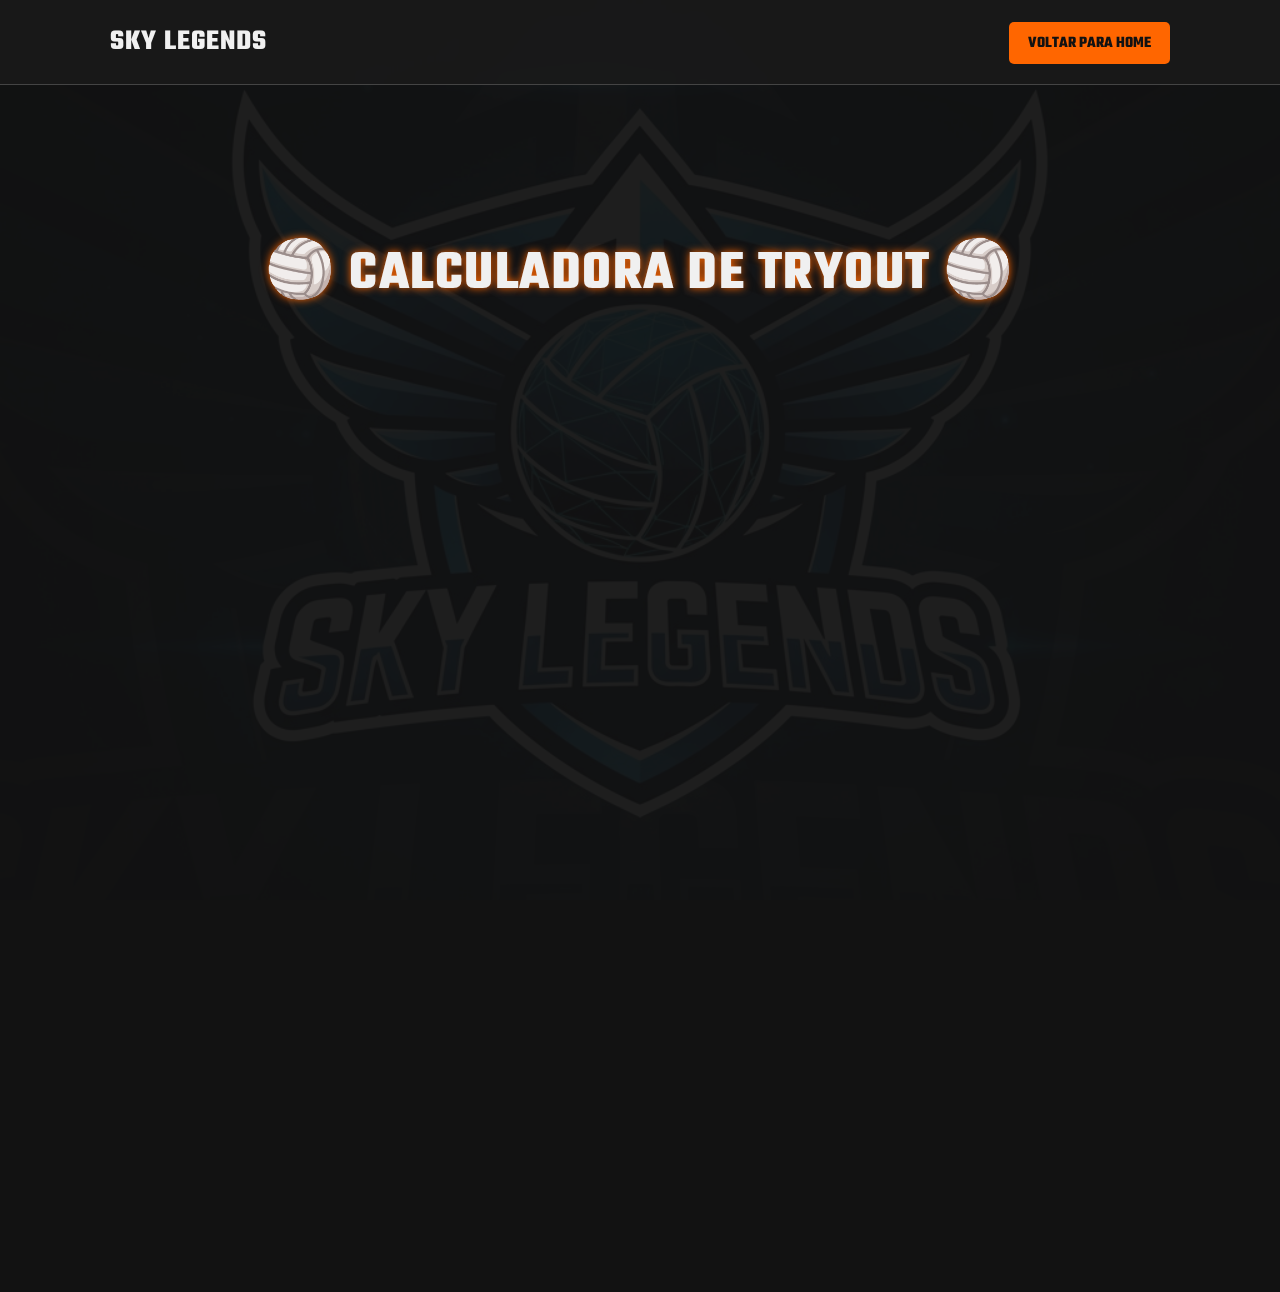
<file: TryoutSkyLegends.html>
<!DOCTYPE html>
<html lang="pt-br">
<head>
    <meta charset="UTF-8">
    <meta name="viewport" content="width=device-width, initial-scale=1.0">
    <title>Calculadora Tryout - Sky Legends</title>
    
    <link rel="preconnect" href="https://fonts.googleapis.com">
    <link rel="preconnect" href="https://fonts.gstatic.com" crossorigin>
    <link href="https://fonts.googleapis.com/css2?family=Teko:wght@500;700&family=Poppins:wght@300;400&display=swap" rel="stylesheet">

    <style>
        :root {
            --cor-fundo: #121212; 
            --cor-container: rgba(28, 28, 30, 0.8); 
            --cor-texto: #f0f0f0;
            --cor-texto-label: #aaa;
            --cor-laranja-haikyuu: #FF6600;
            --cor-azul-neon: #00AFFF;
            
            --font-header: 'Teko', sans-serif;
            --font-body: 'Poppins', sans-serif;
        }

        * {
            box-sizing: border-box;
            margin: 0;
            padding: 0;
        }

        body {
            font-family: var(--font-body);
            background-color: var(--cor-fundo);
            color: var(--cor-texto);
            line-height: 1.6;
            /* Padding maior no topo para o menu fixo (no mobile) */
            padding: 120px 20px 40px 20px; 
            position: relative; 
            z-index: 1; 
            overflow-x: hidden; /* Previne scroll horizontal */
        }

        body::before {
            content: "";
            position: fixed; 
            top: 0;
            left: 0;
            width: 100%;
            height: 100%;
            z-index: -1; 
            background-image: url('fotos/logo_sky_legends.jpg'); 
            background-position: center center;
            background-repeat: no-repeat;
            background-size: cover; 
            opacity: 0.05; 
        }

        h1, h2, h3 {
            font-family: var(--font-header);
            text-transform: uppercase;
            letter-spacing: 1.5px;
            color: var(--cor-texto);
            text-shadow: 0 0 8px var(--cor-laranja-haikyuu);
        }
        
        h1 {
            font-size: 3.5rem;
            text-align: center;
            margin-bottom: 20px;
        }

        h2 {
            font-size: 2.2rem;
            margin-bottom: 15px;
            border-bottom: 2px solid #444;
            padding-bottom: 5px;
            color: var(--cor-texto-label);
            text-shadow: none; 
        }

        h3 {
            font-size: 1.8rem;
            color: var(--cor-laranja-haikyuu);
        }

        .container {
            background-color: var(--cor-container);
            backdrop-filter: blur(15px);
            -webkit-backdrop-filter: blur(15px);
            border: 1px solid rgba(255, 255, 255, 0.15);
            border-radius: 15px;
            box-shadow: 0 0 25px rgba(0, 175, 255, 0.25);
            padding: 30px;
            position: relative; 
            z-index: 2;
            
            opacity: 0;
            transform: translateY(20px);
            animation: slideUp 0.8s ease-out 0.2s forwards;
        }
        
        #resultadoArea .container {
            box-shadow: 0 0 25px rgba(0, 175, 255, 0.15);
            margin-top: 30px;
        }

        @keyframes slideUp {
            to {
                opacity: 1;
                transform: translateY(0);
            }
        }

        .form-grid {
            display: grid;
            grid-template-columns: 1fr 1fr;
            gap: 25px;
        }
        .form-group {
            display: flex;
            flex-direction: column;
        }
        .full-width {
            grid-column: 1 / -1;
        }
        
        label {
            font-family: var(--font-header);
            font-size: 1.3rem;
            letter-spacing: 1px;
            color: var(--cor-texto-label);
            margin-bottom: 5px;
        }

        input, select {
            background-color: rgba(0, 0, 0, 0.4);
            border: none;
            border-bottom: 2px solid var(--cor-texto-label);
            color: var(--cor-texto);
            font-family: var(--font-body);
            font-size: 1rem;
            padding: 12px;
            border-radius: 5px 5px 0 0;
            transition: border-color 0.3s, background-color 0.3s;
        }

        input::placeholder {
            color: rgba(255, 255, 255, 0.3);
        }

        input:focus, select:focus {
            outline: none;
            border-bottom-color: var(--cor-laranja-haikyuu);
            background-color: rgba(0, 0, 0, 0.2);
        }

        button {
            width: 100%;
            padding: 15px;
            border: none;
            border-radius: 5px;
            font-family: var(--font-header);
            font-size: 1.4rem;
            letter-spacing: 1.5px;
            text-transform: uppercase;
            font-weight: 700;
            cursor: pointer;
            transition: transform 0.2s, box-shadow 0.2s, background-color 0.2s;
            margin-top: 10px;
        }

        #btnGerarFicha {
            grid-column: 1 / -1;
            background-color: var(--cor-laranja-haikyuu);
            color: var(--cor-fundo);
            box-shadow: 0 0 15px -5px var(--cor-laranja-haikyuu);
        }
        #btnGerarFicha:hover {
            transform: scale(1.02);
            box-shadow: 0 0 25px 0px var(--cor-laranja-haikyuu);
        }

        #btnCopiarPublico,
        #btnCopiarPrivado {
            background-color: transparent;
            border: 2px solid var(--cor-azul-neon);
            color: var(--cor-azul-neon);
            box-shadow: 0 0 15px -5px var(--cor-azul-neon);
        }
        #btnCopiarPublico:hover,
        #btnCopiarPrivado:hover {
            background-color: var(--cor-azul-neon);
            color: var(--cor-fundo);
            transform: scale(1.02);
            box-shadow: 0 0 25px 0px var(--cor-azul-neon);
        }

        #resultadoArea {
            margin-top: 30px;
        }
        textarea {
            width: 100%;
            height: 400px;
            box-sizing: border-box; 
            background-color: rgba(0, 0, 0, 0.5);
            color: var(--cor-texto);
            border: 1px solid var(--cor-texto-label);
            border-radius: 10px;
            padding: 15px;
            font-family: var(--font-body);
            font-size: 0.95rem;
            line-height: 1.6;
            margin-top: 10px;
        }
        textarea:focus {
            outline: none;
            border-color: var(--cor-laranja-haikyuu);
        }

        /* --- NAVBAR "ESCONDIDA" (PARA DESKTOP) --- */
        .navbar-trigger {
            position: fixed;
            top: 0;
            left: 0;
            width: 100%;
            height: 20px; 
            z-index: 1001; 
        }
        
        .navbar {
            position: fixed;
            top: 0;
            left: 0;
            width: 100%;
            z-index: 1000;
            padding: 1.2rem 0;
            background-color: rgba(26, 26, 26, 0.9); 
            backdrop-filter: blur(10px);
            -webkit-backdrop-filter: blur(10px);
            border-bottom: 1px solid #444;
            opacity: 0;
            transform: translateY(-100%); 
            pointer-events: none; 
            transition: opacity 0.4s ease, transform 0.4s ease;
        }

        .navbar-trigger:hover + .navbar,
        .navbar:hover {
            opacity: 1;
            transform: translateY(0); 
            pointer-events: auto; 
        }

        /* --- MUDANÇA AQUI: Classe que o JS vai adicionar --- */
        .navbar.navbar-hidden {
            transform: translateY(-100%);
            opacity: 0;
            pointer-events: none;
        }

        .navbar-container {
            max-width: 1100px;
            margin: 0 auto;
            padding: 0 20px;
            display: flex;
            justify-content: space-between;
            align-items: center;
        }

        .nav-logo {
            font-family: var(--font-header);
            font-size: 1.8rem;
            font-weight: bold;
            color: var(--cor-texto);
            text-decoration: none;
            letter-spacing: 1px;
        }

        .nav-menu {
            display: flex;
            list-style: none;
        }

        .nav-link {
            font-family: var(--font-body);
            color: var(--cor-texto);
            text-decoration: none;
            padding: 0.5rem 1rem;
            transition: color 0.3s ease;
        }

        .nav-link:hover {
            color: var(--cor-laranja-haikyuu);
        }

        .navbar .cta-button {
            background-color: var(--cor-laranja-haikyuu);
            color: var(--cor-fundo) !important;
            border-radius: 5px;
            padding: 0.6rem 1.2rem !important;
            font-family: var(--font-header);
            font-weight: bold;
            transition: background-color 0.3s ease;
            text-transform: uppercase;
            font-size: 1rem;
        }

        .navbar .cta-button:hover {
            background-color: var(--cor-texto);
            color: var(--cor-fundo) !important;
        }

        body > h1 {
            transition: margin-top 0.4s ease; 
        }
        
        .navbar-trigger:hover ~ h1 {
             margin-top: 110px; 
        }

        /* --- CÓDIGO DE RESPONSIVIDADE ATUALIZADO --- */
        @media (max-width: 768px) {
            body {
                padding: 100px 10px 20px 10px; /* Padding no topo para o menu fixo */
            }

            h1 {
                font-size: 2.5rem;
                display: flex;
                align-items: center;
                justify-content: center;
                gap: 10px;
                margin-top: 0 !important; 
            }

            .container {
                padding: 20px;
            }

            .form-grid {
                grid-template-columns: 1fr;
            }

            /* --- CORREÇÃO DA NAVBAR --- */
            .navbar-trigger {
                display: none; /* Desliga o 'hover' do desktop */
            }

            .navbar {
                /* Força a navbar a ficar visível por padrão */
                opacity: 1;
                transform: translateY(0);
                pointer-events: auto;
                /* Adiciona transição para o JS */
                transition: transform 0.4s ease;
            }

            .navbar-container {
                flex-direction: column;
                gap: 10px;
                padding: 0.5rem 20px; 
            }

            .nav-logo {
                font-size: 1.5rem;
            }

            .navbar .cta-button {
                padding: 0.5rem 1rem !important;
                font-size: 0.9rem;
            }
        }
        
    </style>
</head>
<body>

    <div class="navbar-trigger"></div>

    <header class="navbar">
        <div class="navbar-container">
            <a href="index.html" class="nav-logo">SKY LEGENDS</a>
            <nav>
                <ul class="nav-menu">
                    <li class="nav-item"><a href="index.html" class="nav-link cta-button">Voltar para Home</a></li>
                </ul>
            </nav>
        </div>
    </header>

    <h1>🏐 CALCULADORA DE TRYOUT 🏐</h1>

    <div class="container">
        <div class="form-grid">
            
            <h2 class="full-width">Dados do Jogador</h2>
            
            <div class="form-group">
                <label for="nome">Nome do Jogador:</label>
                <input type="text" id="nome" placeholder="Ex: Shoyo Hinata">
            </div>

            <div class="form-group">
                <label for="discordUser">Menção/ID do Discord:</label>
                <input type="text" id="discordUser" placeholder="Ex: 123456789098765432">
            </div>

            <div class="form-group full-width">
                <label for="posicao">Posição Principal:</label>
                <select id="posicao">
                    <option value="Setter">Setter (Levantador)</option>
                    <option value="Spiker">Spiker (Ponta/Oposto)</option>
                    <option value="Block">Block (Central)</option>
                    <option value="Libero">Libero</option>
                </select>
            </div>

            <h2 class="full-width">Notas das Habilidades (0 a 10)</h2>
            
            <div class="form-group">
                <label for="saque">Saque:</label>
                <input type="number" id="saque" min="0" max="10" step="0.1" placeholder="0-10">
            </div>
            <div class="form-group">
                <label for="ataque">Ataque / Spike:</label>
                <input type="number" id="ataque" min="0" max="10" step="0.1" placeholder="0-10">
            </div>
            <div class="form-group">
                <label for="defesa">Defesa / Manchete:</label>
                <input type="number" id="defesa" min="0" max="10" step="0.1" placeholder="0-10">
            </div>
            <div class="form-group">
                <label for="levantamento">Levantamento / Set:</label>
                <input type="number" id="levantamento" min="0" max="10" step="0.1" placeholder="0-10">
            </div>
            <div class="form-group">
                <label for="bloqueio">Bloqueio:</label>
                <input type="number" id="bloqueio" min="0" max="10" step="0.1" placeholder="0-10">
            </div>
            <div class="form-group">
                <label for="comunicacao">Comunicação / EQ (Mini Set):</label>
                <input type="number" id="comunicacao" min="0" max="10" step="0.1" placeholder="0-10">
            </div>

            <button id="btnGerarFicha" onclick="calcularTryout()">Gerar Fichas</button>
        </div>
    </div>

    <div id="resultadoArea" style="display: none;">
        <div class="container"> 
            <h2 class="full-width">Resultados Gerados</h2>
            
            <h3>Texto Público (Chat Geral)</h3>
            <textarea id="textoPublico" readonly></textarea>
            <button id="btnCopiarPublico" onclick="copiarTexto('textoPublico', this)">Copiar Texto Público</button>
            
            <h3 style="margin-top: 20px;">Texto Privado (DM do Jogador)</h3>
            <textarea id="textoPrivado" readonly></textarea>
            <button id="btnCopiarPrivado" onclick="copiarTexto('textoPrivado', this)">Copiar Texto Privado</button>
        </div>
    </div>

    <script>
        // --- NOVO SCRIPT PARA ESCONDER NAVBAR AO ROLAR ---
        let lastScrollTop = 0;
        const navbar = document.querySelector('.navbar');

        window.addEventListener('scroll', function() {
            // Verifica se estamos no mobile
            if (window.innerWidth <= 768) { 
                let scrollTop = window.pageYOffset || document.documentElement.scrollTop;
                
                if (scrollTop > lastScrollTop && scrollTop > 100) {
                    // Rolando para BAIXO (e já passou do topo)
                    navbar.classList.add('navbar-hidden');
                } else {
                    // Rolando para CIMA
                    navbar.classList.remove('navbar-hidden');
                }
                lastScrollTop = scrollTop <= 0 ? 0 : scrollTop; // Para lidar com o "pulo" no iOS
            }
        });
        
        // --- SCRIPT ANTIGO DA CALCULADORA ---
        const PESOS = {
            Setter: { saque: 0.15, ataque: 0.15, defesa: 0.15, levantamento: 0.35, bloqueio: 0.10, comunicacao: 0.10 },
            Spiker: { saque: 0.20, ataque: 0.35, defesa: 0.10, levantamento: 0.10, bloqueio: 0.15, comunicacao: 0.10 },
            Block: { saque: 0.20, ataque: 0.25, defesa: 0.15, levantamento: 0.10, bloqueio: 0.30, comunicacao: 0.10 },
            Libero: { saque: 0.15, ataque: 0.10, defesa: 0.40, levantamento: 0.10, bloqueio: 0.10, comunicacao: 0.15 }
        };

        function getClassificacao(media) {
            if (media >= 9.0) {
                return { nivel: "⭐ Elite", status: "Titular garantido" };
            } else if (media >= 7.5) {
                return { nivel: "✴️ Forte", status: "Reserva competitivo" };
            } else if (media >= 6.0) {
                return { nivel: "⚡ Médio", status: "Observação" };
            } else {
                return { nivel: "❌ Fraco", status: "Não aprovado" };
            }
        }
        
        function calcularTryout() {
            const nome = document.getElementById("nome").value || "Nome não preenchido";
            const discordUser = document.getElementById("discordUser").value || "ID não preenchido";
            const posicao = document.getElementById("posicao").value;
            const notas = {
                saque: parseFloat(document.getElementById("saque").value) || 0,
                ataque: parseFloat(document.getElementById("ataque").value) || 0,
                defesa: parseFloat(document.getElementById("defesa").value) || 0,
                levantamento: parseFloat(document.getElementById("levantamento").value) || 0,
                bloqueio: parseFloat(document.getElementById("bloqueio").value) || 0,
                comunicacao: parseFloat(document.getElementById("comunicacao").value) || 0
            };
            
            const pesos = PESOS[posicao];
            let mediaFinal = 0;
            mediaFinal += notas.saque * pesos.saque;
            mediaFinal += notas.ataque * pesos.ataque;
            mediaFinal += notas.defesa * pesos.defesa;
            mediaFinal += notas.levantamento * pesos.levantamento;
            mediaFinal += notas.bloqueio * pesos.bloqueio;
            mediaFinal += notas.comunicacao * pesos.comunicacao;

            const classificacao = getClassificacao(mediaFinal);
            
            const templatePublico = `╔═════════════════════════╗
🏐  𝐑𝐄𝐒𝐔𝐋𝐓𝐀𝐃𝐎 𝐃𝐎 𝐓𝐑𝐘𝐎𝐔𝐓  -  𝐒𝐊𝐘 𝐋𝐄𝐆𝐄𝐍𝐃𝐒  🏐
╚═════════════════════════════╝

O atleta **✦ {Nome do Jogador} ✦** (<**@{menção_do_user}**>)  
teve sua avaliação concluída com sucesso.  

> 📍 𝗣𝗼𝘀𝗶çã𝗼 𝗔𝘃𝗮𝗹𝗶𝗮𝗱𝗮: {Posição}  
> 🎯 𝗡í𝘃𝗲𝗹 𝗔𝗹𝗰𝗮𝗻ç𝗮𝗱𝗼: {Nível}  
> 📊 𝗦𝘁𝗮𝘁𝘂𝘀 𝗙𝗶𝗻𝗮𝗹: {Status}  

Agradecemos pela participação 💙  
O **feedback detalhado** será enviado **no privado**.`;

            const textoPublicoFinal = templatePublico
                .replace('{Nome do Jogador}', nome)
                .replace('{menção_do_user}', discordUser)
                .replace('{Posição}', posicao)
                .replace('{Nível}', classificacao.nivel)
                .replace('{Status}', classificacao.status);

            const templatePrivado = `╔═════════════════════════╗
💌  𝐅𝐄𝐄𝐃𝐁𝐀𝐂𝐊 𝐃𝐄𝐓𝐀𝐋𝐇𝐀𝐃𝐎  -   𝐒𝐊𝐘 𝐋𝐄𝐆𝐄𝐍𝐃𝐒  💌
╚═════════════════════════════╝

Olá, **✦ {Nome do Jogador} ✦ **👋  
Obrigado por participar do **tryout da Sky Legends** 🏐  
Aqui está sua ficha completa de avaliação:  

━━━━━━━━━━━━━━━━━━━━━━━  
> 📋 **Resultado Geral** > 📍 Posição Avaliada: {Posição}  
> 📊 Pontuação Final: {Média Final}  
> 🎯 Nível: {Nível}  
> 🏅 Status: {Status}  
━━━━━━━━━━━━━━━━━━━━━━━   

🔹 **Notas Detalhadas (0–10)** > 🌀 Saque: {Nota Saque}  
> ⚡ Ataque / Spike: {Nota Ataque}  
> 🛡️ Defesa / Manchete: {Nota Defesa}  
> 🎯 Levantamento / Set: {Nota Levantamento}  
> 🧱 Bloqueio: {Nota Bloqueio}  
> 💬 Comunicação / EQ: {Nota Comunicação}  

━━━━━━━━━━━━━━━━━━━━━━━  
Continue treinando e evoluindo 💪  
Você fez parte da história da **Sky Legends** 💙`;

            const textoPrivadoFinal = templatePrivado
                .replace('{Nome do Jogador}', nome)
                .replace('{Posição}', posicao)
                .replace('{Média Final}', mediaFinal.toFixed(2))
                .replace('{Nível}', classificacao.nivel)
                .replace('{Status}', classificacao.status)
                .replace('{Nota Saque}', notas.saque)
                .replace('{Nota Ataque}', notas.ataque)
                .replace('{Nota Defesa}', notas.defesa)
                .replace('{Nota Levantamento}', notas.levantamento)
                .replace('{Nota Bloqueio}', notas.bloqueio)
                .replace('{Nota Comunicação}', notas.comunicacao);

            document.getElementById("resultadoArea").style.display = "block";
            
            document.getElementById("textoPublico").value = textoPublicoFinal; 
            document.getElementById("textoPrivado").value = textoPrivadoFinal;
        }

        function copiarTexto(elementId, button) {
            const jsonTexto = document.getElementById(elementId);
            jsonTexto.select(); 
            document.execCommand("copy"); 

            const originalText = button.innerText;
            button.innerText = "Copiado!";
            setTimeout(() => {
                button.innerText = originalText;
            }, 2000); 
        }
    </script>

</body>
</html>
</file>
